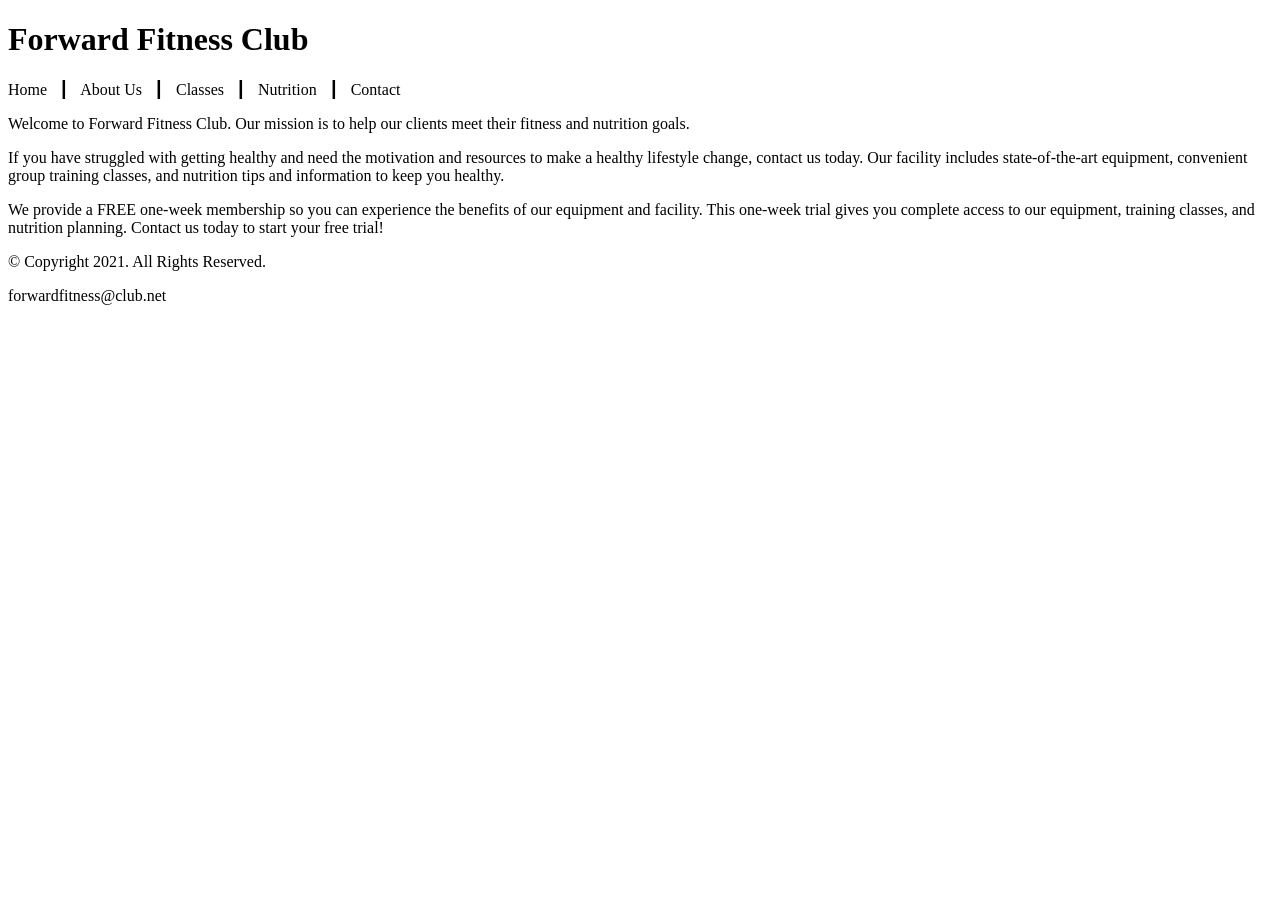
<file: index.html>
<!DOCTYPE html>
<!-- This website template was created by: Student’s First Name Student’s Last Name -->
<html lang="en">
<head>
    <meta charset="UTF-8">
    <meta http-equiv="X-UA-Compatible" content="IE=edge">
    <meta name="viewport" content="width=device-width, initial-scale=1.0">
    <title>Forward Fitness Club</title>
</head>
<body>
    <!--Use the header area for the website name or logo-->
    <header>
        <h1>Forward Fitness Club</h1>
    </header>

    <!-- Use the nav area to add hyperlinks to other pages within the website -->
    <nav>
        <p>Home &nbsp; &#9475; &nbsp;
        About Us &nbsp; &#9475; &nbsp;
        Classes &nbsp; &#9475; &nbsp;
        Nutrition &nbsp; &#9475; &nbsp;
        Contact</p>
    </nav>

    <!--Use the main area to add the main content of the webpage-->
    <main>
        <p>Welcome to Forward Fitness Club. Our mission is to help our clients meet their fitness and nutrition goals.</p>

        <p>If you have struggled with getting healthy and need the motivation and resources to make a healthy lifestyle change, contact us today. Our facility includes state-of-the-art equipment, convenient group training classes, and nutrition tips and information to keep you healthy.</p>

        <p>We provide a FREE one-week membership so you can experience the benefits of our equipment and facility. This one-week trial gives you complete access to our equipment, training classes, and nutrition planning. Contact us today to start your free trial!</p>
    </main>

    <!--Use the footer area to add the footer content of the webpage-->
    <footer>
        <p>&copy; Copyright 2021. All Rights Reserved.</p>
        <p>forwardfitness@club.net</p>
    </footer>
    
</body>
</html>
</file>
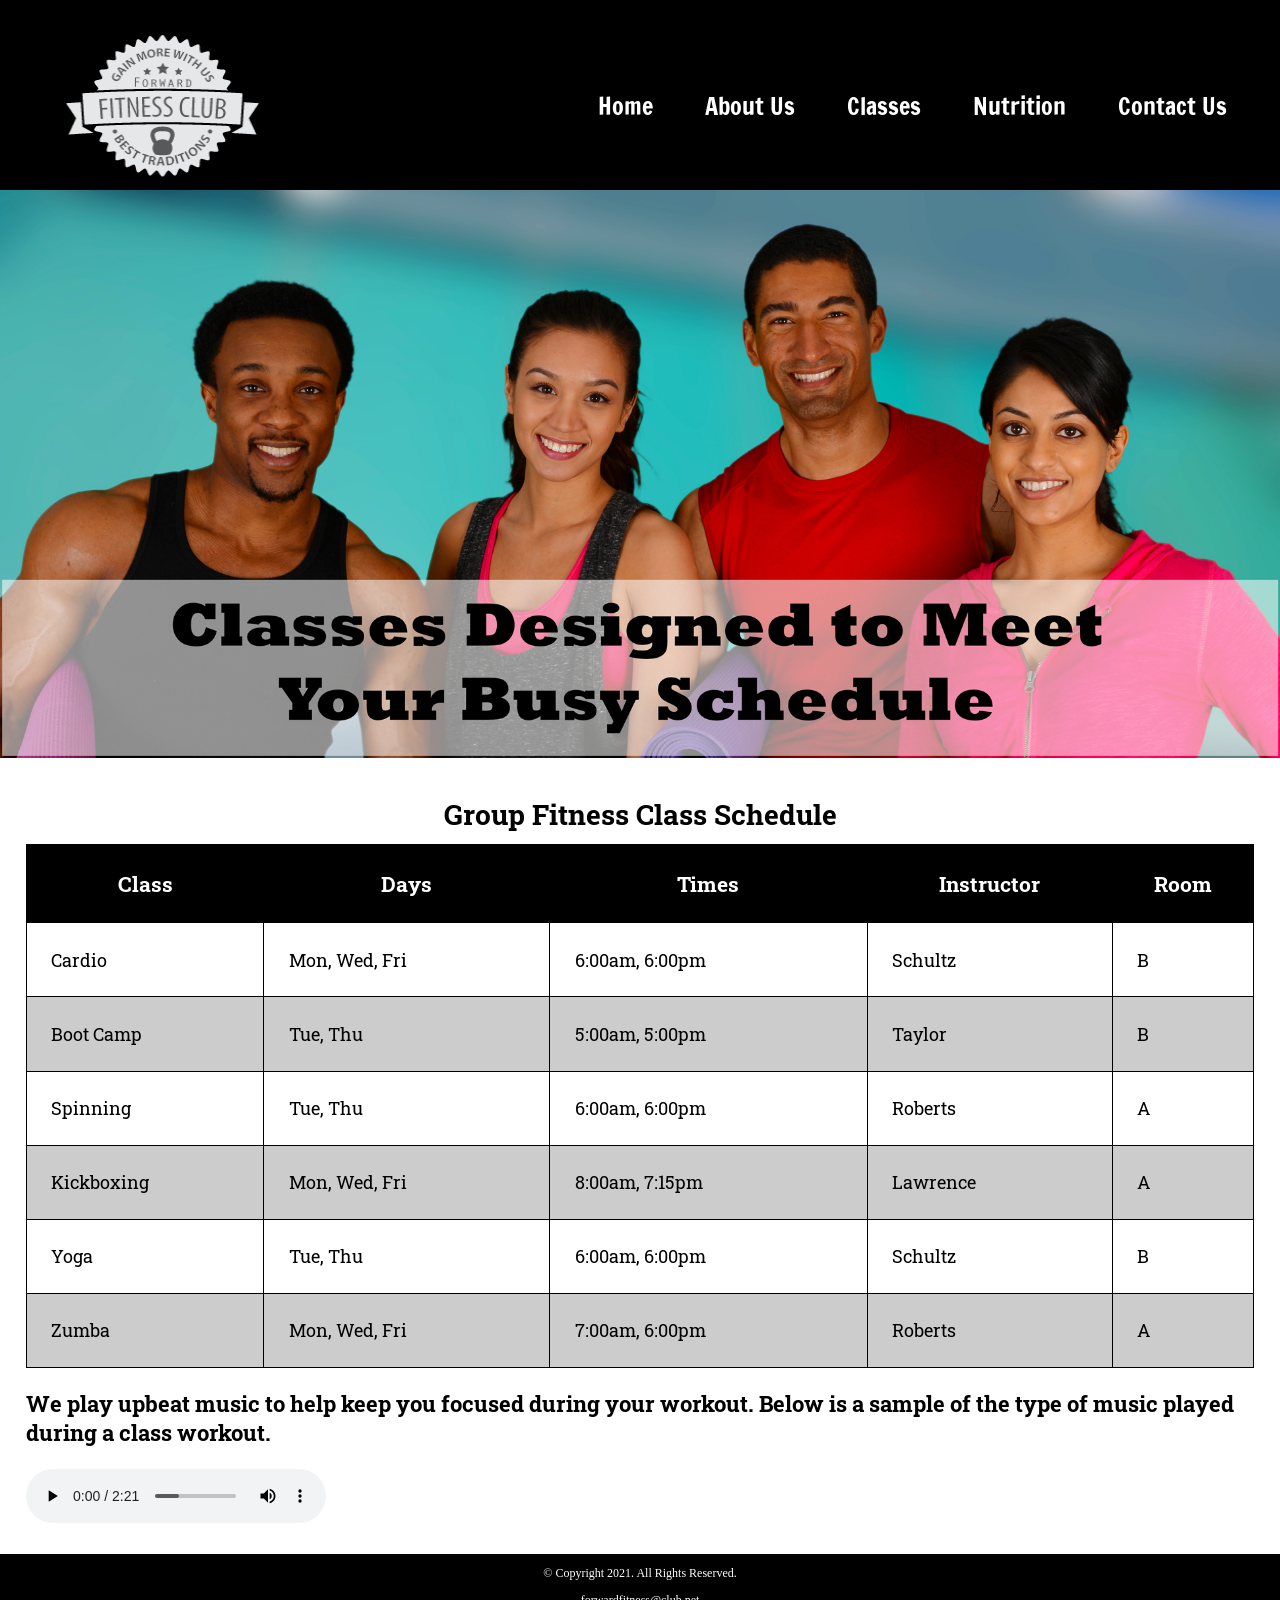
<file: classes.html>
<!DOCTYPE html>
<!-- This website template was created by: Student's Name, Today's Date -->
<html lang="en">
<head>
	<title>Forward Fitness Club</title>
	<meta charset="utf-8">
    <link rel="stylesheet" href="css/styles.css">
    <meta name="viewport" content="width=device-width, initial-scale=1.0">
    <link href="https://fonts.googleapis.com/css?family=Francois+One|Roboto+Slab&display=swap" rel="stylesheet">
    <link rel="shortcut icon" href="images/favicon.ico">
	<link rel="icon" type="image/png" sizes="32x32" href="images/favicon-32.png">
    <link rel="apple-touch-icon" sizes="180x180" href="images/apple-touch-icon.png">
	<link rel="icon" sizes="192x192" href="images/android-chrome-192.png">
</head>
<body>

	<div id="container">
        
        <!-- Mobile Nav -->
        <nav class="mobile-nav">
            <div id="menu-links">
                <a href="index.html">Home</a>
                <a href="about.html">About Us</a>
                <a href="classes.html">Classes</a>
                <a href="nutrition.html">Nutrition</a>
                <a href="contact.html">Contact Us</a>
            </div>
            <a class="menu-icon" onclick="hamburger()">
                <div>&#9776;</div>
            </a>
        </nav>

		<!-- Use the header area for the website name or logo -->
		<header id="ffc-logo">
			<a href="index.html"><img src="images/forward-fitness-logo.png" alt="Forward Fitness Club logo" height="220" width="297"></a>
		</header>
		
		<!-- Tablet, Desktop Nav -->
		<nav class="tablet-desktop">
			<ul>
                <li><a href="index.html">Home</a></li> 
                <li><a href="about.html">About Us</a></li> 
                <li><a href="classes.html">Classes</a></li> 
                <li><a href="nutrition.html">Nutrition</a></li> 
                <li><a href="contact.html">Contact Us</a></li>
            </ul>
		</nav>
        
        <!-- Classes Hero Image -->
        <div id="hero" class="tablet-desktop">
            <img src="images/classes-hero-image.jpg" alt="group of fitness people">
        </div>
		
		<!-- Use the main area to add the main content of the webpage -->
		<main>
            
            <div class="mobile">
            
                <h3>Group Fitness Classes</h3>
                <p>Boot Camp: TR 5am &amp; 5pm</p>
                <p>Cardio: MWF 6am &amp; 6pm</p>
                <p>Kickboxing: MWF 8am &amp; 7:15pm</p>
                <p>Spinning: TR 6am &amp; 6pm</p>
                <p>Yoga: TR 6am &amp; 6pm</p>
                <p>Zumba: MWF 7am &amp; 6pm</p>
                
            </div>
            
            <div class="tablet-desktop">
                
                <table><!-- Start Table -->
                    <caption>Group Fitness Class Schedule</caption>
                    <tr><!-- Row 1 -->
                        <th>Class</th>
                        <th>Days</th>
                        <th>Times</th>
                        <th>Instructor</th>
                        <th>Room</th>
				    </tr>
                    <tr><!-- Row 2 -->
                        <td>Cardio</td>
                        <td>Mon, Wed, Fri</td>
                        <td>6:00am, 6:00pm</td>
                        <td>Schultz</td>
                        <td>B</td>
				    </tr>
                    <tr><!-- Row 3 -->
                        <td>Boot Camp</td>
                        <td>Tue, Thu</td>
                        <td>5:00am, 5:00pm</td>
                        <td>Taylor</td>
                        <td>B</td>
				    </tr>
                    <tr><!-- Row 4 -->
                        <td>Spinning</td>
                        <td>Tue, Thu</td>
                        <td>6:00am, 6:00pm</td>
                        <td>Roberts</td>
                        <td>A</td>
                    </tr>
                    <tr><!-- Row 5 -->
                        <td>Kickboxing</td>
                        <td>Mon, Wed, Fri</td>
                        <td>8:00am, 7:15pm</td>
                        <td>Lawrence</td>
                        <td>A</td>
                    </tr>
                    <tr><!-- Row 6 -->
                        <td>Yoga</td>
                        <td>Tue, Thu</td>
                        <td>6:00am, 6:00pm</td>
                        <td>Schultz</td>
                        <td>B</td>
                    </tr>
                    <tr><!-- Row 7 -->
                        <td>Zumba</td>
                        <td>Mon, Wed, Fri</td>
                        <td>7:00am, 6:00pm</td>
                        <td>Roberts</td>
                        <td>A</td>
                    </tr>
				</table><!-- End Table-->
                
            </div>
            
            <div id="music-sample">
                
                <h3>We play upbeat music to help keep you focused during your workout. Below is a sample of the type of music played during a class workout.</h3>
                <audio controls>
                    <source src="media/ffc_audio.mp3" type="audio/mp3">
                    <source src="media/ffc_audio.ogg" type="audio/ogg">
                    <p>Your browser does not support the audio element.</p>
                </audio>
                
            </div>
            
		</main>
		
		<!-- Use the footer area to add webpage footer content -->
		<footer>
			<p>&copy; Copyright 2021. All Rights Reserved.</p>
			<p><a href="mailto:forwardfitness@club.net">forwardfitness@club.net</a></p>
		</footer>
	
	</div>
    
    <script src="scripts/script.js"></script>
	
</body>
</html>
</file>
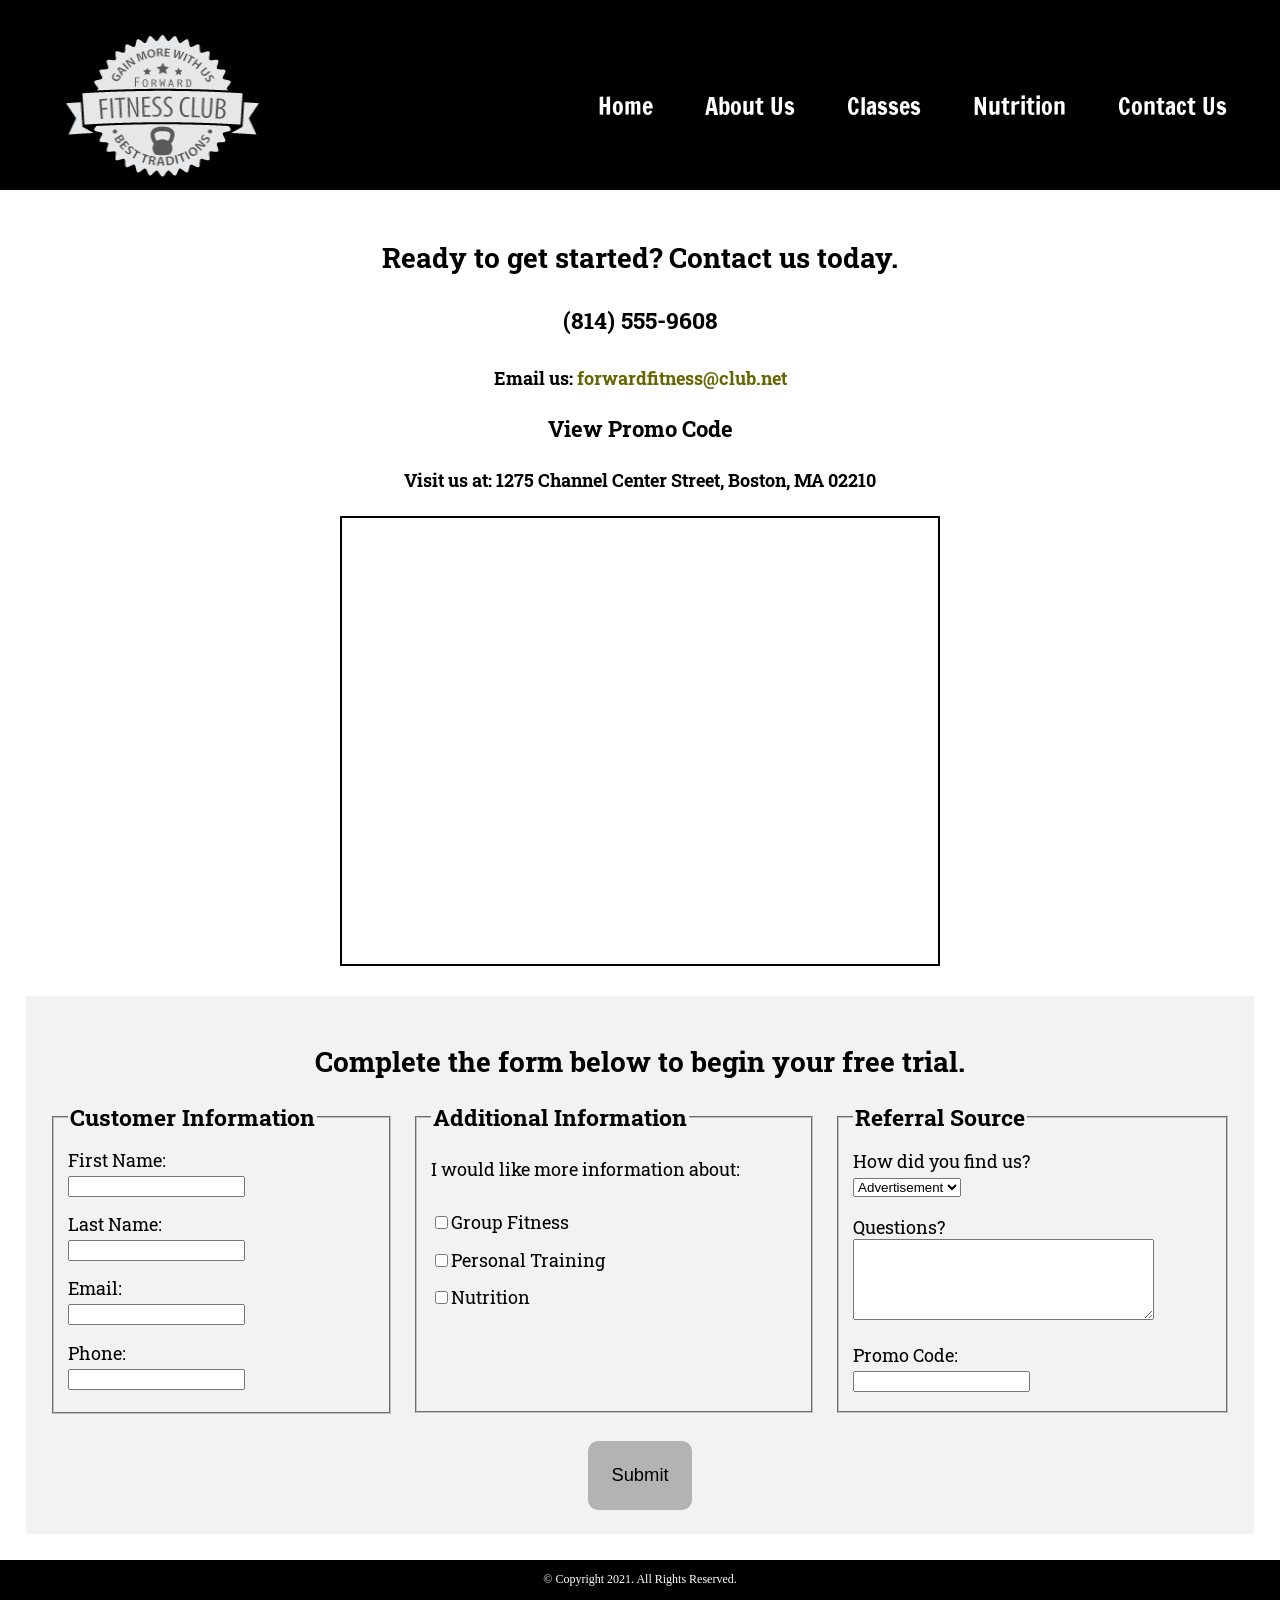
<file: contact.html>
<!DOCTYPE html>
<!-- This website template was created by: Student's First Name Student's Last Name -->
<html lang="en">
<head>
	<title>Forward Fitness Club</title>
	<meta charset="utf-8">
    <link rel="stylesheet" href="css/styles.css">
    <meta name="viewport" content="width=device-width, initial-scale=1.0">
    <link href="https://fonts.googleapis.com/css?family=Francois+One|Roboto+Slab&display=swap" rel="stylesheet">
	<link rel="shortcut icon" href="images/favicon.ico">
	<link rel="icon" type="image/png" sizes="32x32" href="images/favicon-32.png">
    <link rel="apple-touch-icon" sizes="180x180" href="images/apple-touch-icon.png">
	<link rel="icon" sizes="192x192" href="images/android-chrome-192.png">
</head>
<body>

	<div id="container">
        
        <!-- Mobile Nav -->
        <nav class="mobile-nav">
            <div id="menu-links">
                <a href="index.html">Home</a>
                <a href="about.html">About Us</a>
                <a href="classes.html">Classes</a>
                <a href="nutrition.html">Nutrition</a>
                <a href="contact.html">Contact Us</a>
            </div>
            <a class="menu-icon" onclick="hamburger()">
                <div>&#9776;</div>
            </a>
        </nav>

		<!-- Use the header area for the website name or logo -->
		<header id="ffc-logo">
			<a href="index.html"><img src="images/forward-fitness-logo.png" alt="Forward Fitness Club logo" height="220" width="297"></a>
		</header>
		
		<!-- Tablet, Desktop Nav -->
		<nav class="tablet-desktop">
			<ul>
                <li><a href="index.html">Home</a></li> 
                <li><a href="about.html">About Us</a></li> 
                <li><a href="classes.html">Classes</a></li> 
                <li><a href="nutrition.html">Nutrition</a></li> 
                <li><a href="contact.html">Contact Us</a></li>
            </ul>
		</nav>
		
		<!-- Use the main area to add the main content of the webpage -->
		<main>
		
			<div id="contact">
			
				<h2>Ready to get started? Contact us today.</h2> 					
                <h4 class="mobile tel-link"><a href="tel:8145559608">(814) 555-9608</a></h4>
                <h4 class="tablet-desktop tel-num">(814) 555-9608</h4>
				<h4>Email us: <a href="mailto:forwardfitness@club.net" class="contact-email-link">forwardfitness@club.net</a></h4>
                <h3 class="offer" onclick="discount()" id="special">View Promo Code</h3>
				<h4>Visit us at: 1275 Channel Center Street, Boston, MA 02210</h4>
				
				<iframe src="https://www.google.com/maps/embed?pb=!1m18!1m12!1m3!1d2948.8517572084897!2d-71.05362748503984!3d42.34568384400281!2m3!1f0!2f0!3f0!3m2!1i1024!2i768!4f13.1!3m3!1m2!1s0x89e37a7dc2b67e7b%3A0x36ec93427cd9c5f1!2sChannel+Center+St%2C+Boston%2C+MA+02210!5e0!3m2!1sen!2sus!4v1558137213400!5m2!1sen!2sus" width="600" height="450" allowfullscreen class="map"></iframe>
			
			</div>
            
            <div id="form">
                
                <h2>Complete the form below to begin your free trial.</h2> 
            
                <form class="form-grid"><!-- Start Form -->
                    
                    <fieldset>
                        <legend>Customer Information</legend>
                        <label for="fName">First Name:</label>
                        <input type="text" name="fName" id="fName" required>

                        <label for="lName">Last Name:</label>
                        <input type="text" name="lName" id="lName" required> 
                        
                        <label for="email">Email:</label>
                        <input type="email" name="email" id="email" required>
                        
                        <label for="phone">Phone:</label>
                        <input type="tel" id="phone" name="phone" required>
                    </fieldset>
                    
                    <fieldset>
                        <legend>Additional Information</legend>
                        <p>I would like more information about:</p>
                            
                        <label for="grpfit"><input type="checkbox" name="interest" id="grpfit" value="Group Fitness">Group Fitness</label>

                        <label for="prtrain"><input type="checkbox" name="interest" id="prtrain" value="Personal Training">Personal Training</label>

                        <label for="nutr"><input type="checkbox" name="interest" id="nutr" value="Nutrition">Nutrition</label>
                    </fieldset>
                    
                    <fieldset>
                            <legend>Referral Source</legend>
                            <label for="reference">How did you find us?</label>
                            <select name="reference" id="reference">
                                <option value="ad">Advertisement</option>
                                <option value="friend">Friend</option>
                                <option value="google">Google</option>
                                <option value="social">Social Media</option>
                                <option value="other">Other</option>
                            </select>

                            <label for="questions">Questions?</label>
                            <textarea id="questions" name="questions" rows="5" cols="35"></textarea>
                        
                            <label for="promo">Promo Code:</label>
                            <input type="text" id="promo" name="promo">
                    </fieldset>
                    
                    <input type="submit" id="submit" value="Submit" class="btn">
                    
                </form>
            
            </div>
			
		</main>
		
		<!-- Use the footer area to add webpage footer content -->
		<footer>
			<p>&copy; Copyright 2021. All Rights Reserved.</p>
			<p><a href="mailto:forwardfitness@club.net">forwardfitness@club.net</a></p>
		</footer>
	
	</div>
    
    <script src="scripts/script.js"></script>

</body>
</html>
</file>
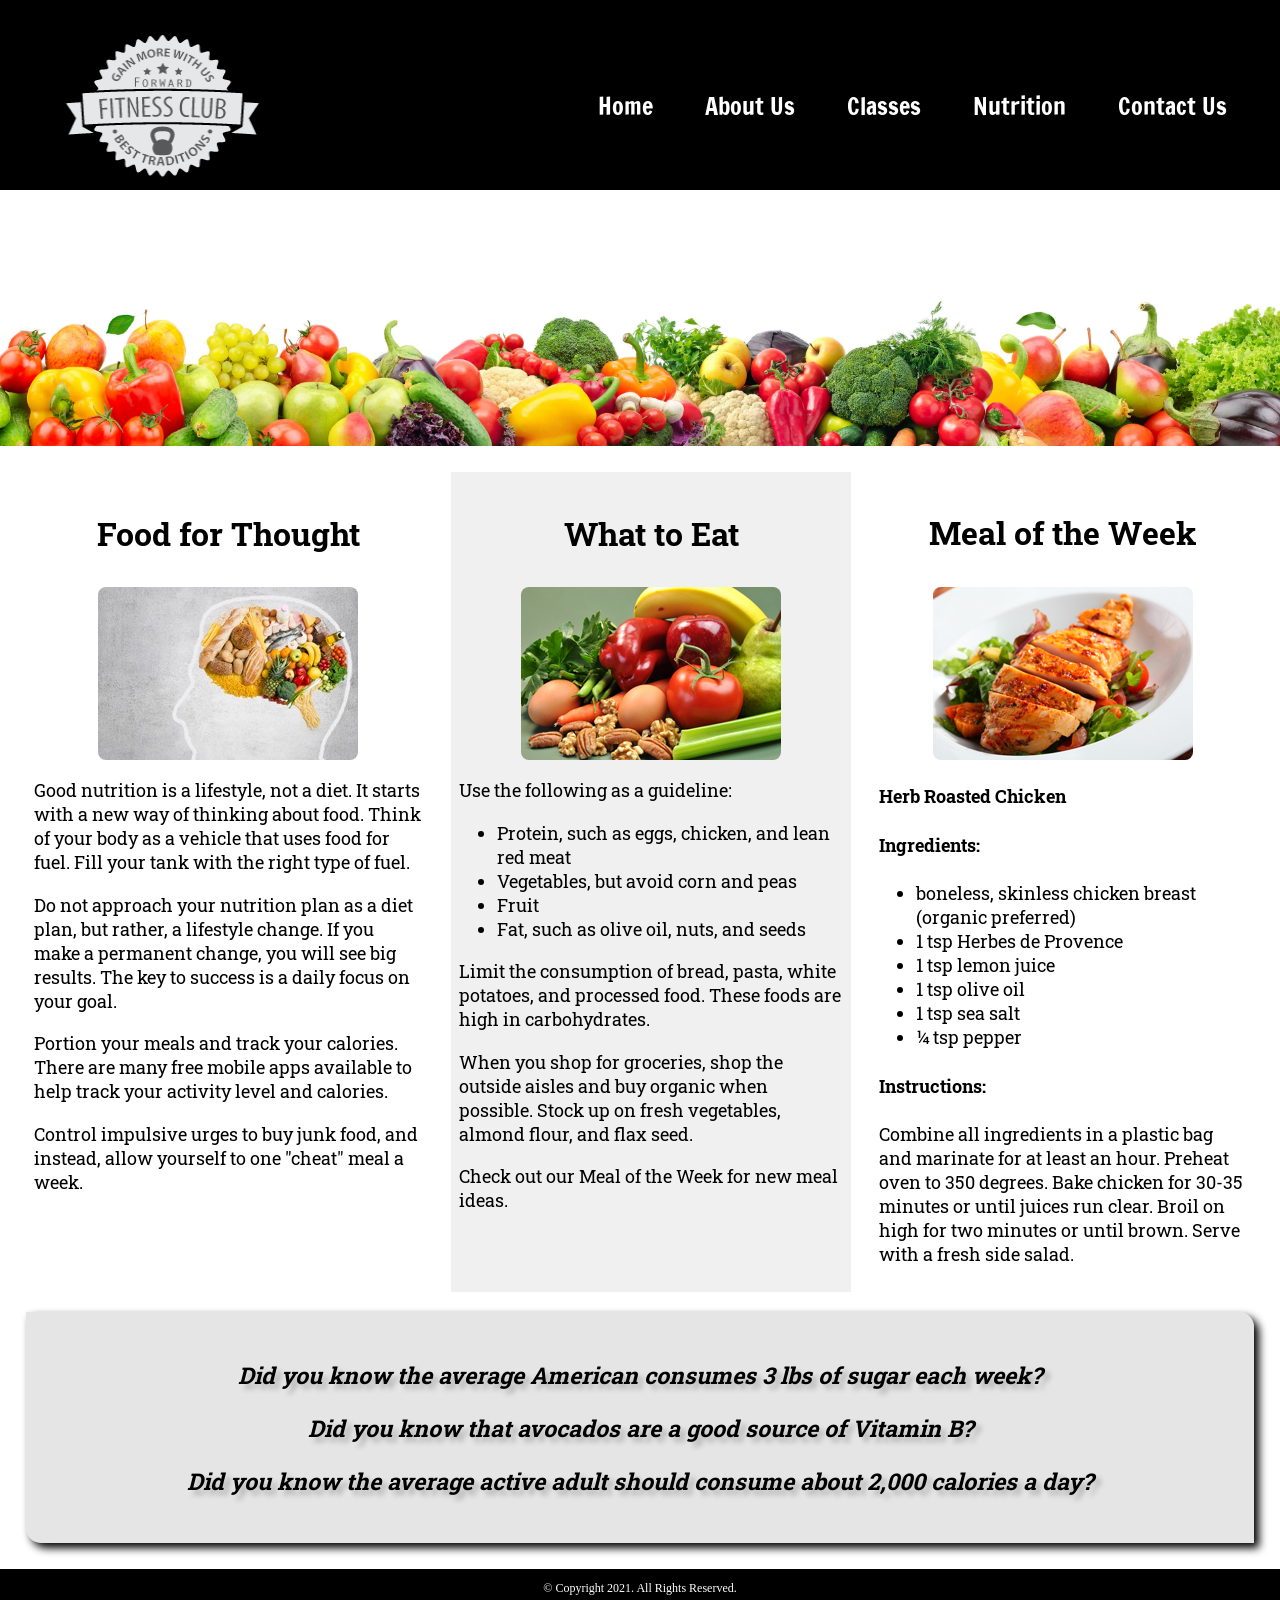
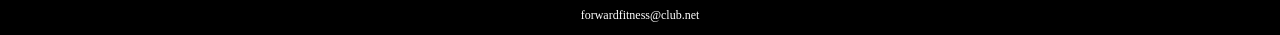
<file: nutrition.html>
<!DOCTYPE html>
<!-- This website template was created by: Student's Name, Current Date -->
<html lang="en">
<head>
	<title>Forward Fitness Club</title>
	<meta charset="utf-8">
    <link rel="stylesheet" href="css/styles.css">
    <meta name="viewport" content="width=device-width, initial-scale=1.0">
    <link href="https://fonts.googleapis.com/css?family=Francois+One|Roboto+Slab&display=swap" rel="stylesheet">
    <link rel="shortcut icon" href="images/favicon.ico">
	<link rel="icon" type="image/png" sizes="32x32" href="images/favicon-32.png">
    <link rel="apple-touch-icon" sizes="180x180" href="images/apple-touch-icon.png">
	<link rel="icon" sizes="192x192" href="images/android-chrome-192.png">
</head>
<body>

	<div id="container">
        
        <!-- Mobile Nav -->
        <nav class="mobile-nav">
            <div id="menu-links">
                <a href="index.html">Home</a>
                <a href="about.html">About Us</a>
                <a href="classes.html">Classes</a>
                <a href="nutrition.html">Nutrition</a>
                <a href="contact.html">Contact Us</a>
            </div>
            <a class="menu-icon" onclick="hamburger()">
                <div>&#9776;</div>
            </a>
        </nav>

		<!-- Use the header area for the website name or logo -->
		<header id="ffc-logo">
			<a href="index.html"><img src="images/forward-fitness-logo.png" alt="Forward Fitness Club logo" height="220" width="297"></a>
		</header>
		
		<!-- Tablet, Desktop Nav -->
		<nav class="tablet-desktop">
			<ul>
                <li><a href="index.html">Home</a></li> 
                <li><a href="about.html">About Us</a></li> 
                <li><a href="classes.html">Classes</a></li> 
                <li><a href="nutrition.html">Nutrition</a></li> 
                <li><a href="contact.html">Contact Us</a></li>
            </ul>
		</nav>
        
        <!-- Nutrition Hero Image -->
        <div id="hero">
            <img src="images/hero-veggies.jpg" alt="fresh vegetables">
        </div>
		
		<!-- Use the main area to add the main content of the webpage -->
		<main class="grid">
            
            <article>
                <h3>Food for Thought</h3>
                <img src="images/food-thought.jpg" alt="food for thought image" class="round">
                <p>Good nutrition is a lifestyle, not a diet. It starts with a new way of thinking about food. Think of your body as a vehicle that uses food for fuel. Fill your tank with the right type of fuel.</p>
                <p>Do not approach your nutrition plan as a diet plan, but rather, a lifestyle change. If you make a permanent change, you will see big results. The key to success is a daily focus on your goal.</p> 
                <p>Portion your meals and track your calories. There are many free mobile apps available to help track your activity level and calories.</p>
                <p>Control impulsive urges to buy junk food, and instead, allow yourself to one "cheat" meal a week.</p>
            </article>
		
            <article>
                <h3>What to Eat</h3>
                <img src="images/fresh-food.jpg" alt="fresh vegetables, fruit, eggs, and nuts" class="round">
                <p>Use the following as a guideline:</p>
                <ul>
                    <li>Protein, such as eggs, chicken, and lean red meat</li>
                    <li>Vegetables, but avoid corn and peas</li>
                    <li>Fruit</li>
                    <li>Fat, such as olive oil, nuts, and seeds</li>
                </ul>
                <p>Limit the consumption of bread, pasta, white potatoes, and processed food. These foods are high in carbohydrates.</p>
                <p>When you shop for groceries, shop the outside aisles and buy organic when possible. Stock up on fresh vegetables, almond flour, and flax seed.</p>
                <p>Check out our Meal of the Week for new meal ideas.</p>
            </article>

            <article>
                <h3>Meal of the Week</h3>
                <img src="images/food-chicken.jpg" alt="herb roasted chicken" class="round">
                <h4>Herb Roasted Chicken</h4>
                <h4>Ingredients:</h4>
                <ul>
                    <li>boneless, skinless chicken breast (organic preferred)</li>
                    <li>1 tsp Herbes de Provence</li>
                    <li>1 tsp lemon juice</li>
                    <li>1 tsp olive oil</li>
                    <li>1 tsp sea salt</li>
                    <li>&frac14; tsp pepper</li>
                </ul>
                <h4>Instructions:</h4>
                <p>Combine all ingredients in a plastic bag and marinate for at least an hour. Preheat oven to 350 degrees. Bake chicken for 30-35 minutes or until juices run clear. Broil on high for two minutes or until brown. Serve with a fresh side salad.</p>
            </article>
            
            <aside class="tablet-desktop grid-item4">
                <p>Did you know the average American consumes 3 lbs of sugar each week?</p> 
                <p>Did you know that avocados are a good source of Vitamin B?</p>
                <p>Did you know the average active adult should consume about 2,000 calories a day?</p>
            </aside>
            
		</main>
		
		<!-- Use the footer area to add webpage footer content -->
		<footer>
			<p>&copy; Copyright 2021. All Rights Reserved.</p>
			<p><a href="mailto:forwardfitness@club.net">forwardfitness@club.net</a></p>
		</footer>
	
	</div>
    
    <script src="scripts/script.js"></script>
	
</body>
</html>
</file>
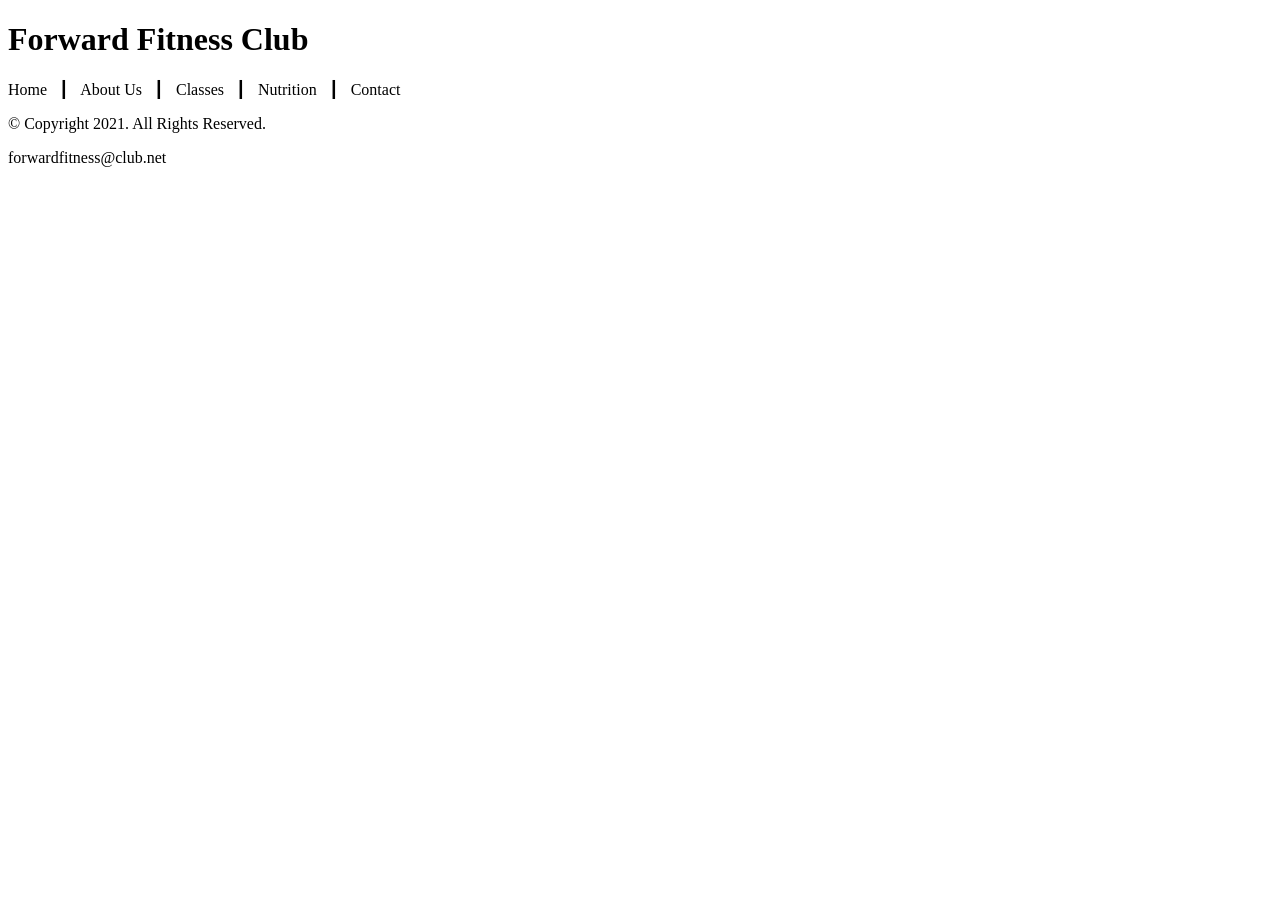
<file: template.html>
<!DOCTYPE html>
<!-- This website template was created by: Student’s First Name Student’s Last Name -->
<html lang="en">
<head>
    <meta charset="UTF-8">
    <meta http-equiv="X-UA-Compatible" content="IE=edge">
    <meta name="viewport" content="width=device-width, initial-scale=1.0">
    <title>Forward Fitness Club</title>
</head>
<body>
    <!--Use the header area for the website name or logo-->
    <header>
        <h1>Forward Fitness Club</h1>
    </header>

    <!-- Use the nav area to add hyperlinks to other pages within the website -->
    <nav>
        <p>Home &nbsp; &#9475; &nbsp;
        About Us &nbsp; &#9475; &nbsp;
        Classes &nbsp; &#9475; &nbsp;
        Nutrition &nbsp; &#9475; &nbsp;
        Contact</p>
    </nav>

    <!--Use the main area to add the main content of the webpage-->
    <main>
    </main>

    <!--Use the footer area to add the footer content of the webpage-->
    <footer>
        <p>&copy; Copyright 2021. All Rights Reserved.</p>
        <p>forwardfitness@club.net</p>
    </footer>
    
</body>
</html>
</file>
<file: css/styles.css>
/*
Author:
Date:
File Name: styles.css
*/

/* CSS Reset */
body, header, nav, main, footer, h1, div, img, ul, figure, figcaption, section, article, aside, audio, video {
    margin: 0;
    padding: 0;
    border: 0;
}

/* Style rules for body and images */
body {
	background-color: #000;
}

img, video { 
    max-width: 100%;
    display: block;
}

/* Style rule for box sizing applies to all elements */
* {
  box-sizing: border-box;
}

/* Style rules for mobile viewport */

/* Style rule for header */
header {
    top: 0;
    background-color: #000;
    height: 190px;
}

header img {
    margin: 0 auto;
}

/* Style rules for hamburger menu */
.mobile-nav a {
    color: #fff;
    font-family: 'Francois One', sans-serif;
    text-align: center;  
    font-size: 2em;
    text-decoration: none;
    padding: 3%;
    display: block;
}

.mobile-nav a.menu-icon {
    display: block;
    position: absolute;
    right: 0;
    top: 0;
}

/* Show mobile class, hide tablet-desktop class and menu-links id */
.mobile {
    display: block;
}

.tablet-desktop, #menu-links {
    display: none;
}

/* Style rules for main content */
main {
    background-color: #fff;
    padding: 2%;
    font-size: 1.15em;
    font-family: 'Roboto Slab', serif;
}
 
video {
    margin: 0 auto 4%;
} 

.mobile h3 {
    text-shadow: 5px 5px 8px #ccc;
}

article {
    padding: 2%;
}

article h3 {
    text-align: center;
}

article img {
    margin: 0 auto;
}

article ul {
    margin-left: 10%; 
}

article:nth-of-type(2) {
    background-color: rgba(204, 204, 204, 0.3);
}

.tel-link {
    background-color: #404040;
    padding: 2%;
    margin: 0 auto;
    width: 80%;
    text-align: center;
    border-radius: 5px;
}

.tel-link a {
    color: #fff;
    text-decoration: none;
    font-size: 1.5em;
    display: block;
}

.hours {
    margin-left: 10%;
}

.action {
    font-size: 1.35em;
    color: #666600;
    font-weight: bold;
    text-shadow: 5px 5px 8px #ccc;
}

.frame {
    position: relative;
    max-width: 450px;
    margin: 2% auto;
}

.pic-text {
    position: absolute;
    bottom: 0;
    background: rgba(0, 0, 0, 0.5); 
    color: #fff;
    width: 100%;
    padding: 20px;
    text-align: center;
    font-family: Verdana, Arial, sans-serif;
    font-size: 1.5em;
    font-weight: bold;
}

#weights, #cardio, #training {
    margin: 0 2%;
}

.round {
    border-radius: 8px;
}

.external-link {
    color: #666600;
    font-weight: bold;
    text-decoration: none;
}

#contact {
    text-align: center;
}

#contact .contact-email-link {
    color: #666600;
    text-decoration: none;
}

.map {
    border: 2px solid #000;
    width: 95%;
    height: 50%;
}

#form {
    margin-top: 2%;
    background-color: #f2f2f2;
    padding: 2%;
}

#form h2 {
    text-align: center;
}

/* Style rules for form elements */
fieldset, input, select, textarea  { 
    margin-bottom: 2%;
}

fieldset legend {
    font-weight: bold;
    font-size: 1.25em;
}

label {
    display: block;
    padding-top: 3%;
}

form #submit {
    margin: 0 auto;
    border: none;
    display: block;
    padding: 2%;
    background-color: #b3b3b3;
    font-size: 1em;
    border-radius: 10px;
}

/* Style rules for footer content */
footer p {
    font-size: 0.75em;
    text-align: center;
    color: #fff;
    padding: 0 1em;
}

footer p a {
    color: #fff;
    text-decoration: none;
}

/* Media Query for Tablet Viewport */
@media screen and (min-width: 630px), print {
    
    /* Tablet Viewport: Show tablet-desktop class, hide mobile class */
    .tablet-desktop {
        display: block;
    }

    .mobile, .mobile-nav {
        display: none;
    }
    
    /* Tablet Viewport: Style rule for header */
    header {
        padding-bottom: 2%;
    }
    
    /* Tablet Viewport: Style rules for nav area */
    nav {
        padding: 1%;
        margin-bottom: 1%;
    }

    nav ul {
        list-style-type: none;
        text-align: center;
    }
    
    nav li {
        font-size: 1.5em;
        font-family: 'Francois One', sans-serif;
        display: inline-block;
        border-right: 1px solid #fff;
    }
    
    nav li:last-child {
        border-right: none;
    }
    
    nav li a {
        padding: 0.1em 0.75em;
        display: block;
        color: #fff;
        text-decoration: none;
    }
    
    /* Tablet Viewport: Style rules for main content area */
    main ul {
        margin: 0 0 4% 10%;
    }
    
    .grid {
        display: grid;
        grid-template-columns: auto auto auto;
        grid-gap: 20px;
    }
       
    .pic-text {
        font-size: 1em;  
        padding: 10px;
    } 
    
    aside {
        text-align: center;
        font-size: 1.25em;
        font-style: italic;
        font-weight: bold;
        padding: 2%;
        background-color: rgba(204, 204, 204, 0.5);
        box-shadow: 5px 5px 8px #000;
        text-shadow: 5px 5px 5px #b3b3b3;
        border-radius: 0 15px; 
    }
       
    .grid-item4 {
        grid-column: 1 / span 3;
    }
        
    #exercises {
        border-top: 1px solid #000;
        border-bottom: 1px solid #000;
        background: linear-gradient(to right, #ccc, #fff);
        background-color: #f2f2f2;
        padding: 1% 2%;
    }

    #exercises dt {
        font-weight: bold;
    }

    #exercises dd {
        padding: 0.5% 1% 2% 0;
    } 
    
    .viewex {
        font-weight: bold;
        cursor: pointer;
    }
    
    #example {
        display: none;
    }
    
    .tel-num {
        font-size: 1.25em;
    }
    
    .map {
        width: 600px;
        height: 450px;
    }
    
    /* Tablet Viewport: Style rules for table */
    table {
        border: 1px solid #000;
        border-collapse: collapse;
        margin: 0 auto;
        width: 100%;
    }
    
    caption {
        font-size: 1.5em;
        font-weight: bold;
        padding: 1%;
    }
    
    th, td {
        border: 1px solid #000;
        padding: 2%;
    }
    
    th {
        background-color: #000;
        color: #fff;
        font-size: 1.15em;
    }

    tr:nth-child(odd) {
        background-color: #ccc;
    }
    
    /* Tablet Viewport: Style rule for form element */
    form {
        width: 70%;
        margin: 0 auto;
    }
    
    /* Tablet Viewport: Animation */
    @-webkit-keyframes text-animation {
        0% { font-size: 1em; }
        50% { font-size: 2em; }
        100% { font-size: 1.35em; }
    }
    
    @keyframes text-animation {
        0% { font-size: 1em; }
        50% { font-size: 2em; }
        100% { font-size: 1.35em; }
    }
    
    figcaption {
        -webkit-animation-name: text-animation;
        animation-name: text-animation;
        -webkit-animation-delay: 3s;
        animation-delay: 3s;
        -webkit-animation-duration: 5s;
        animation-duration: 5s;
    }
    
}

/* Media Query for Desktop Viewport */
@media screen and (min-width: 1015px), print {
    
    /* Desktop Viewport: Style rule for header */
    header {
        width: 25%;
        float: left;
        padding-bottom: 0;
    }
    
    /* Desktop Viewport: Style rules for nav area */
    nav {
        float: right;
        width: 70%;
        margin: 4em 1em 0 0;
    }

    nav ul {
        text-align: right;
    }
    
    nav li {
        border: none;
    }

    nav li a {
        padding: 0.5em 1em;
    }
    
    nav li a:hover {
        color: #000;
        background-color: #fff;
        transform: scale(1.3);
    }
    
    /* Desktop Viewport: Style Rules for main content */
    main {
        clear: left;
    }
    
    main h1 {
        font-size: 1.8em;
    }
    
    article h3 {
        font-size: 1.75em;
    }
    
    .pic-text {
        font-size: 1.5em;  
        padding: 20px;
    }
    
    .frame  {
        opacity: 0.9;
    }
    
    .frame:hover {
        opacity: 1;
        box-shadow: 8px 8px 10px #808080;
        transform: translateY(10px);
    }
    
    #weights, #cardio, #training {
        width: 29%;
        float: left;
        margin: 0 2%;
    }

    #exercises {
        clear: left;
    }
    
   .offer:hover {
        transform: scale(1.25);
        cursor: pointer;
    }
    
    /* Desktop Viewport: Style rules for form elements */
    form {
        width: auto;
    }
    
    .form-grid {
        display: grid;
        grid-template-columns: auto auto auto;
        grid-gap: 20px; 
    }
    
    .btn {
        grid-column: 1 / span 3;
    }
    
}

/* Media Query for Large Desktop Viewports */
@media screen and (min-width: 1921px) {
 
    #container {
        width: 1920px;
        margin: 0 auto;
    }
    
    table {
        width: 80%;
    }
    
}

/* Media Query for Print */
@media print {
    
    body {
        background-color: #fff;
        color: #000;
    }
    
}
</file>
